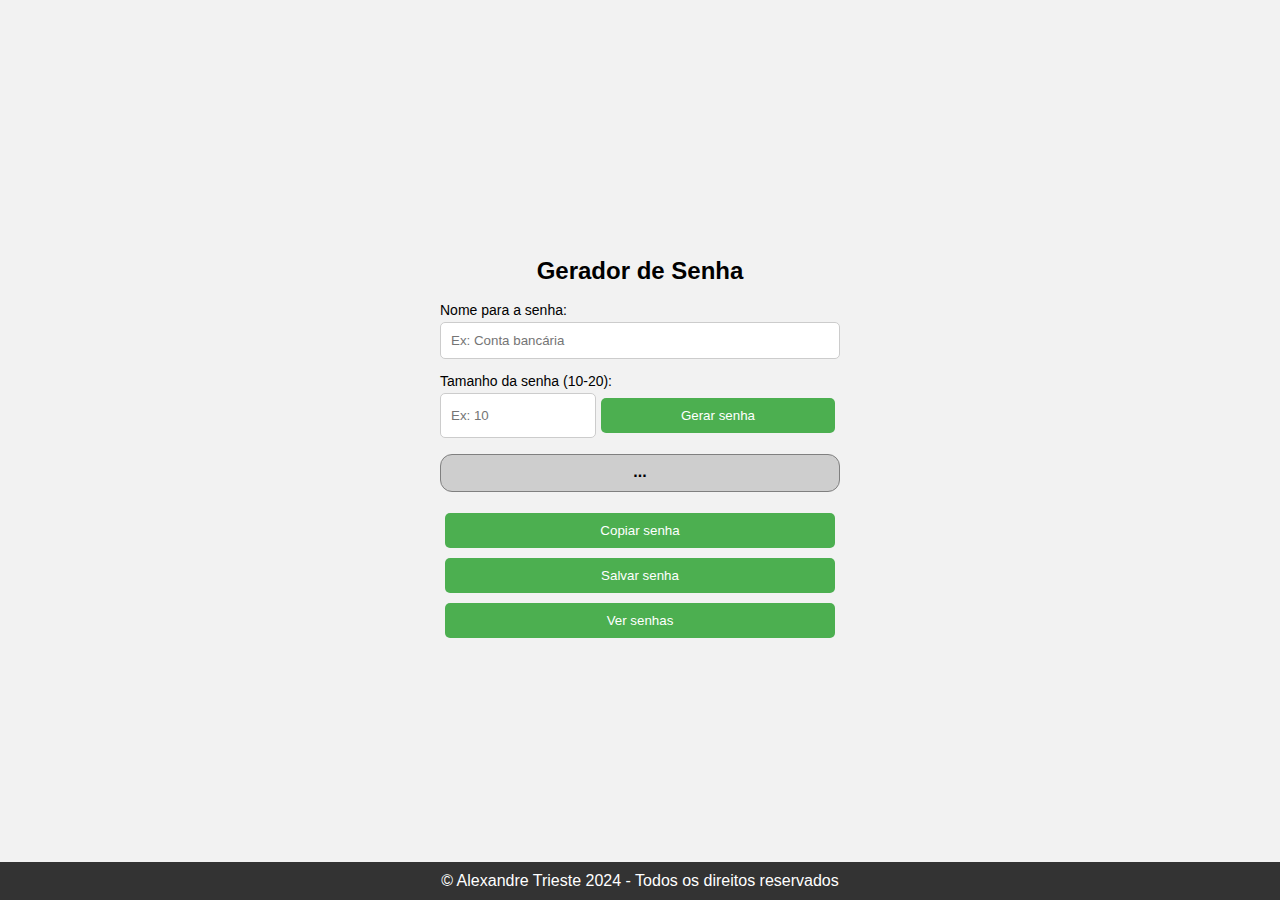
<file: index.html>
<!DOCTYPE html>
<html lang="pt-BR">
<head>
    <meta charset="UTF-8">
    <meta name="viewport" content="width=device-width, initial-scale=1.0">
    <title>Gerador de Senha</title>
    <script src="./controller/script.js"></script>
    <link rel="stylesheet" type="text/css" href="./assets/style.css">
</head>
<body>
    <div class="container">
        <header>
            <h1>Gerador de Senha</h1>
        </header>

        <div class="form-group">
            <div class="input-group">
                <p>Nome para a senha:</p>
                <input type="text" id="passwordName" placeholder="Ex: Conta bancária">
            </div>
            <div class="input-group">
                <p>Tamanho da senha (10-20):</p>
                <div class="gen-password-row">
                    <input type="number" id="passwordLength" placeholder="Ex: 10">
                    <button onclick="generateRandomPassword()">Gerar senha</button>
                </div>
            </div>
        </div>
        <div class="results-group">
            <p id="demo">...</p>
            <p id="length"></p>
        </div>
        <div class="buttons-group">        
            <button onclick="copyToClipboard()">Copiar senha</button>
            <button onclick="savePassword()">Salvar senha</button>
            <button onclick="window.location.href = 'view/showPasswords.html'">Ver senhas</button>
        </div>
        <footer>&copy; Alexandre Trieste 2024 - Todos os direitos reservados</footer>
    </div>
</body>
</html>
</file>
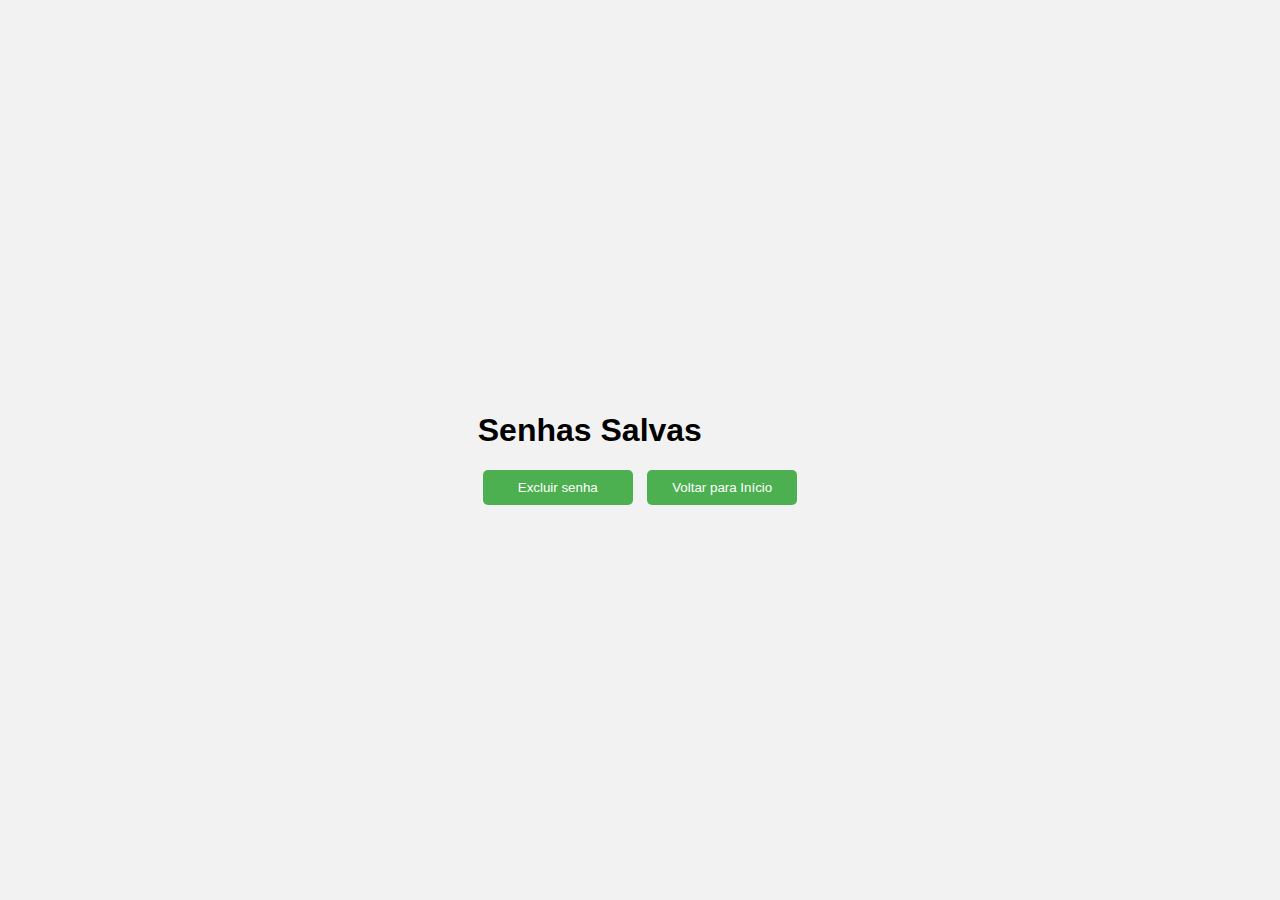
<file: view/showPasswords.html>
<!DOCTYPE html>
<html lang="pt-BR">
<head>
    <meta charset="UTF-8">
    <meta name="viewport" content="width=device-width, initial-scale=1.0">
    <title>Senhas Salvas</title>
    <link rel="stylesheet" type="text/css" href="../assets/style_showPasswords.css">
</head>
<body>
    <div class="blur-background"></div>
    <div class="content">
        <h1>Senhas Salvas</h1>
        <ul id="passwords"></ul>
        <button onclick="deletePassword()">Excluir senha</button>
        <button onclick="goToIndex()">Voltar para Início</button>
        <script src="../controller/script_showPasswords.js"></script>
    </div>
</body>
</html>
</file>
<file: assets/style.css>
.d-none {
    display: none;
}

header h1 {
    font-size: 24px;
}

body {
    font-family: Arial, sans-serif;
    margin: 0;
    padding: 0;
    background-color: #f2f2f2;
    display: flex;
    justify-content: center;
    align-items: center;
    height: 100vh;
}

.container {
    width: 50%;
    max-width: 400px;
    text-align: center;
}

.container h1 {
    margin-top: 0;
}

.form-group {
    margin-bottom: 15px;
}

.form-group p {
    font-size: 14px;
    text-align: start;
    margin-bottom: 4px;
}

.gen-password-row {
    display: flex;
}

input[type="number"],
input[type="text"] {
    padding: 10px;
    box-sizing: border-box;
    border: 1px solid #ccc;
    border-radius: 5px;
}

input[type="number"] {
    width: 40%;

}

input[type="text"] {
    width: 100%;

}

button {
    padding: 10px 20px;
    margin: 5px;
    border: none;
    border-radius: 5px;
    cursor: pointer;
    background-color: #4CAF50;
    color: white;
}

button:hover {
    background-color: #45a049;
}

.buttons-group {
    display: flex;
    flex-direction: column;
}

.gen-password-row button {
    width: 60%;
}

.results-group #demo {
    padding: 8px;
    background-color: #cecece;
    height: 20px;
    border-radius: 12px;
    border: 1px solid gray;
    font-weight: 600;
}

footer {
    position: fixed;
    bottom: 0;
    left: 0;
    width: 100%;
    background-color: #333;
    color: white;
    text-align: center;
    padding: 10px 0;
}
</file>
<file: assets/style_showPasswords.css>
body {
    font-family: Arial, sans-serif;
    margin: 0;
    padding: 0;
    background-color: #f2f2f2;
    display: flex;
    justify-content: center;
    align-items: center;
    height: 100vh;
}

h1 {
    margin-bottom: 15px;
}

ul {
    list-style-type: none;
    padding: 0;
}

li {
    background-color: #fff;
    padding: 10px;
    margin: 5px 0;
    border-radius: 5px;
}

button {
    padding: 10px 20px;
    margin: 5px;
    width: 150px;
    border: none;
    border-radius: 5px;
    cursor: pointer;
    background-color: #4CAF50;
    color: white;
}

button:hover {
    background-color: #45a049;
}

footer {
    position: fixed;
    bottom: 0;
    left: 0;
    width: 100%;
    background-color: #333;
    color: white;
    text-align: center;
    padding: 10px 0;
}
</file>
